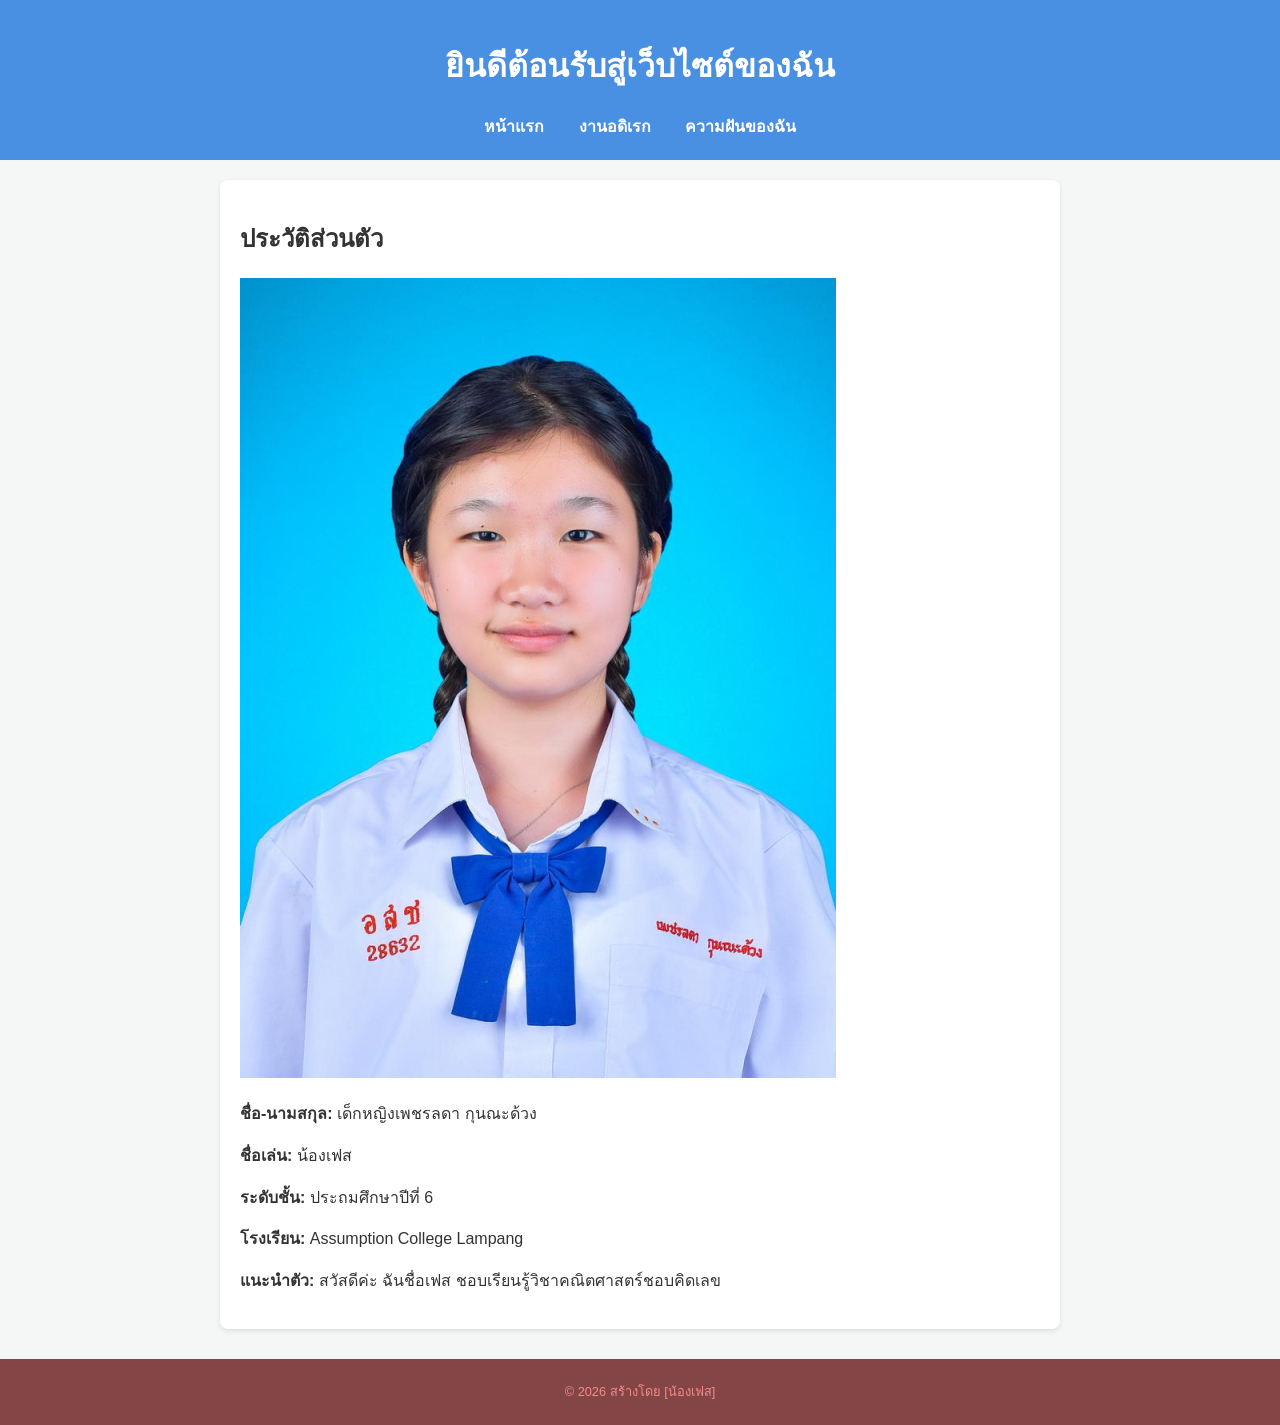
<file: index.html>
<!DOCTYPE html>
<html lang="th">
<head>
    <meta charset="UTF-8">
    <title>ประวัติส่วนตัวของฉัน</title>
    <link rel="stylesheet" href="style.css">
</head>
<body>

<header>
    <h1>ยินดีต้อนรับสู่เว็บไซต์ของฉัน</h1>
    <nav>
        <a href="index.html">หน้าแรก</a>
        <a href="hobby.html">งานอดิเรก</a>
        <a href="skill.html">ความฝันของฉัน</a>
    </nav>
</header>

<section class="content">
    <h2>ประวัติส่วนตัว</h2>

    <img src="images/1749608652lwVDd95ga0.JPG" alt="รูปของฉัน">

    <p><strong>ชื่อ-นามสกุล:</strong> เด็กหญิงเพชรลดา กุนณะด้วง</p>
    <p><strong>ชื่อเล่น:</strong> น้องเฟส</p>
    <p><strong>ระดับชั้น:</strong> ประถมศึกษาปีที่ 6</p>
    <p><strong>โรงเรียน:</strong> Assumption College Lampang</p>
    <p><strong>แนะนำตัว:</strong> 
        สวัสดีค่ะ ฉันชื่อเฟส ชอบเรียนรู้วิชาคณิตศาสตร์ชอบคิดเลข
    </p>
</section>

<footer>
    <p>© 2026 สร้างโดย [น้องเฟส]</p>
</footer>

</body>
</html>
</file>
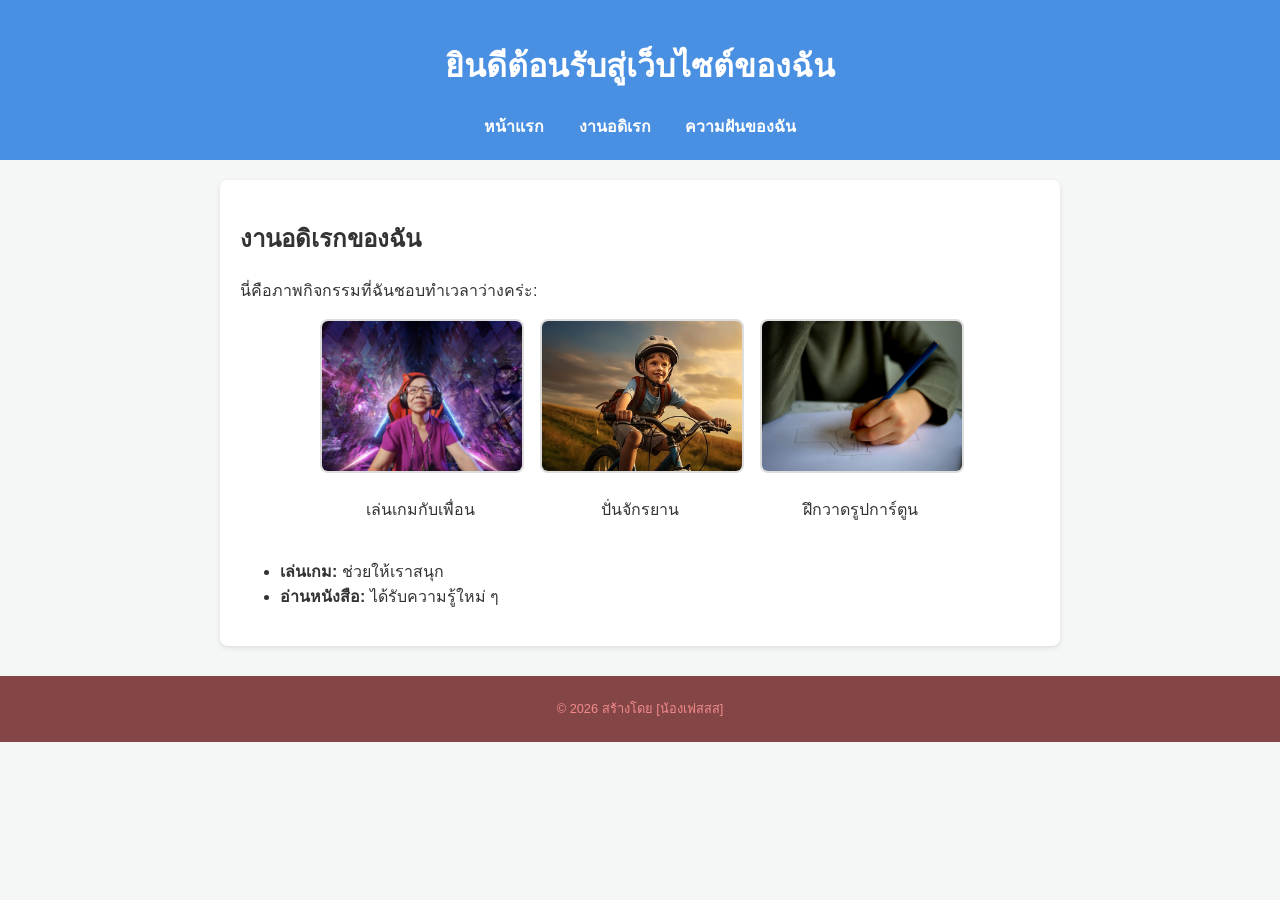
<file: hobby.html>
<!DOCTYPE html>
<html lang="th">
<head>
    <meta charset="UTF-8">
    <title>ประวัติส่วนตัวของฉัน</title>
    <link rel="stylesheet" href="style.css">
</head>
<body>

<header>
    <h1>ยินดีต้อนรับสู่เว็บไซต์ของฉัน</h1>
    <nav>
        <a href="index.html">หน้าแรก</a>
        <a href="hobby.html">งานอดิเรก</a>
        <a href="skill.html">ความฝันของฉัน</a>
    </nav>
</header>

<section class="content">
    <h2>งานอดิเรกของฉัน</h2>

    <p>
        นี่คือภาพกิจกรรมที่ฉันชอบทำเวลาว่างคร่ะ:
    </p>

    <div class="hobby-gallery">

        <div class="hobby-item">
            <img src="images/20220119094028-866638441-600x338.jpg" alt="เล่นเกม">
            <p>เล่นเกมกับเพื่อน</p>
        </div>

        <div class="hobby-item">
            <img src="images/Alittleboyrider.jpg" alt="ปั่นจักรยาน">
            <p>ปั่นจักรยาน</p>
        </div>

        <div class="hobby-item">
           <img src="images/child.jpg" alt="วาดรูป">
            <p>ฝึกวาดรูปการ์ตูน</p>
        </div>

    </div>

    <ul>
        <li>
            <strong>เล่นเกม:</strong>
            ช่วยให้เราสนุก
        </li>
        <li>
            <strong>อ่านหนังสือ:</strong>
            ได้รับความรู้ใหม่ ๆ
        </li>
    </ul>

</section>

<footer>
    <p>© 2026 สร้างโดย [น้องเฟสสส]</p>
</footer>

</body>
</html>
</file>
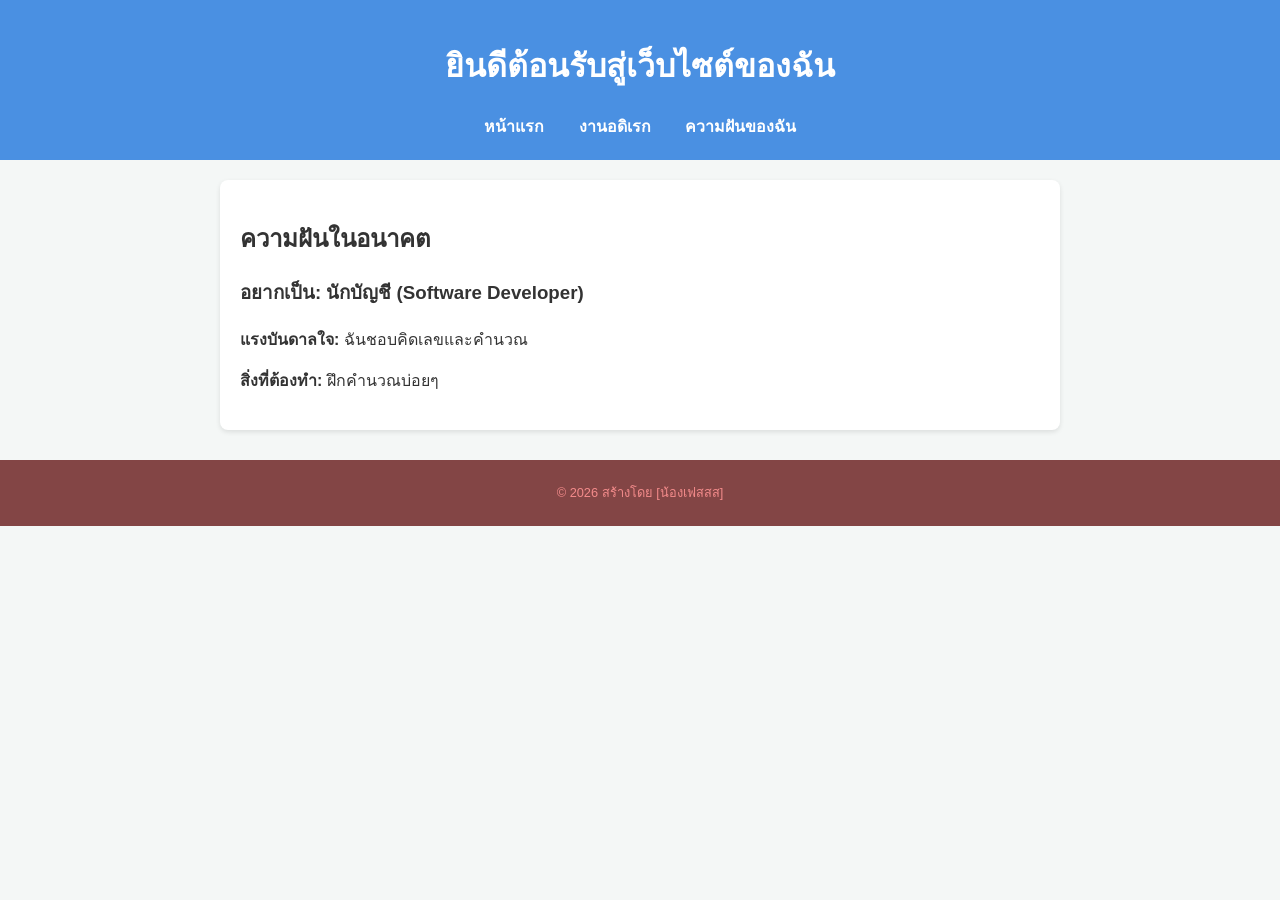
<file: skill.html>
<!DOCTYPE html>
<html lang="th">
<head>
    <meta charset="UTF-8">
    <title>ประวัติส่วนตัวของฉัน</title>
    <link rel="stylesheet" href="style.css">
</head>
<body>

<header>
    <h1>ยินดีต้อนรับสู่เว็บไซต์ของฉัน</h1>
    <nav>
        <a href="index.html">หน้าแรก</a>
        <a href="hobby.html">งานอดิเรก</a>
        <a href="skill.html">ความฝันของฉัน</a>
    </nav>
</header>

<section class="content">
    <h2>ความฝันในอนาคต</h2>

    <div class="dream-box">
        <h3>อยากเป็น: นักบัญชี (Software Developer)</h3>

        <p><strong>แรงบันดาลใจ:</strong> 
        ฉันชอบคิดเลขและคำนวณ
        </p>

        <p><strong>สิ่งที่ต้องทำ:</strong> 
        ฝึกคำนวณบ่อยๆ
        </p>
    </div>

</section>

<footer>
    <p>© 2026 สร้างโดย [น้องเฟสสส]</p>
</footer>

</body>
</html>
</file>
<file: style.css>
/* กำหนดฟอนต์และพื้นหลัง */
body {
    font-family: 'Segoe UI', Tahoma, Geneva, Verdana, sans-serif;
    line-height: 1.6;
    margin: 0;
    padding: 0;
    background-color: #f4f7f6; /* พื้นหลังเทาอ่อนสบายตา */
    color: #333;
    }
    
    /* ส่วนหัวและเมนู */
    header {
    background-color: #4A90E2; /* สีฟ้าสะอาดตา */
    color: white;
    padding: 20px;
    text-align: center;
    }
    
    nav {
    margin-top: 10px;
    }
    
    nav a {
    color: white; /* สีตัวอักษรขาวสะอาดตา */
    text-decoration: none;
    margin: 0 15px;
    font-weight: bold;
    }
    
    nav a:hover {
    text-decoration: underline;
    }
    
    /* ส่วนเนื้อหา */
    .content {
    max-width: 800px;
    margin: 20px auto;
    padding: 20px;
    background: white;
    border-radius: 8px;
    box-shadow: 0 2px 5px rgba(0,0,0,0.1);
    }
    
    .profile-img {
    width: 180px; /* ปรับขนาดความกว้างรูป */
    height: auto; /* ให้ความสูงปรับตามอัตโนมัติ */
    float: left; /* ส่งให้รูปลอยไปทางซ้าย */
    margin-right: 20px; /* เพิ่มช่องว่างด้านขวารูป */
    margin-bottom: 10px; /* เพิ่มช่องว่างด้านล่างรูป */
    border-radius: 10px; /* ทำขอบมน */
    border: 3px solid #4A90E2;
    }
    
    /* เพิ่มเติม: ป้องกันไม่ให้เนื้อหาส่วนล่างไหลขึ้นมาปน */
    .content::after {
    content: "";
    display: table;
    clear: both;
    }
    
    /* จัดการกล่องรวมรูปภาพ */
    .hobby-gallery {
    display: flex; /* ส่งให้เรียงต่อกันในแนวนอน */
    flex-wrap: wrap; /* ถ้ารูปเยอะเกินหน้าจอ ให้ขึ้นบรรทัดใหม่ */
    gap: 20px; /* ระยะห่างระหว่างรูป */
    justify-content: center; /* จัดรูปให้อยู่ตรงกลาง */
    margin-bottom: 20px;
    }
    
    /* จัดการแต่ละรูปและคำบรรยาย */
    .hobby-item {
    width: 200px; /* กำหนดความกว้างของแต่ละรูป */
    text-align: center; /* จัดข้อความใต้รูปให้อยู่ตรงกลาง */
    }
    
    .hobby-item img {
    width: 100%; /* ให้รูปกว้างเต็มขนาดกล่องแม่ */
    height: 150px; /* กำหนดความสูงให้เท่ากันทุกรูป */
    object-fit: cover; /* ตัดขอบรูปส่วนเกินเพื่อไม่ให้รูปเบี้ยว */
    border-radius: 8px; /* ทำขอบมน */
    border: 2px solid #ddd;
    }
    
    /* ส่วนท้าย */
    footer {
    text-align: center;
    padding: 10px;
    font-size: 0.8em;
    color: #f38b8b;
    background-color: #834545;
    margin-top: 30px;
    }
</file>
